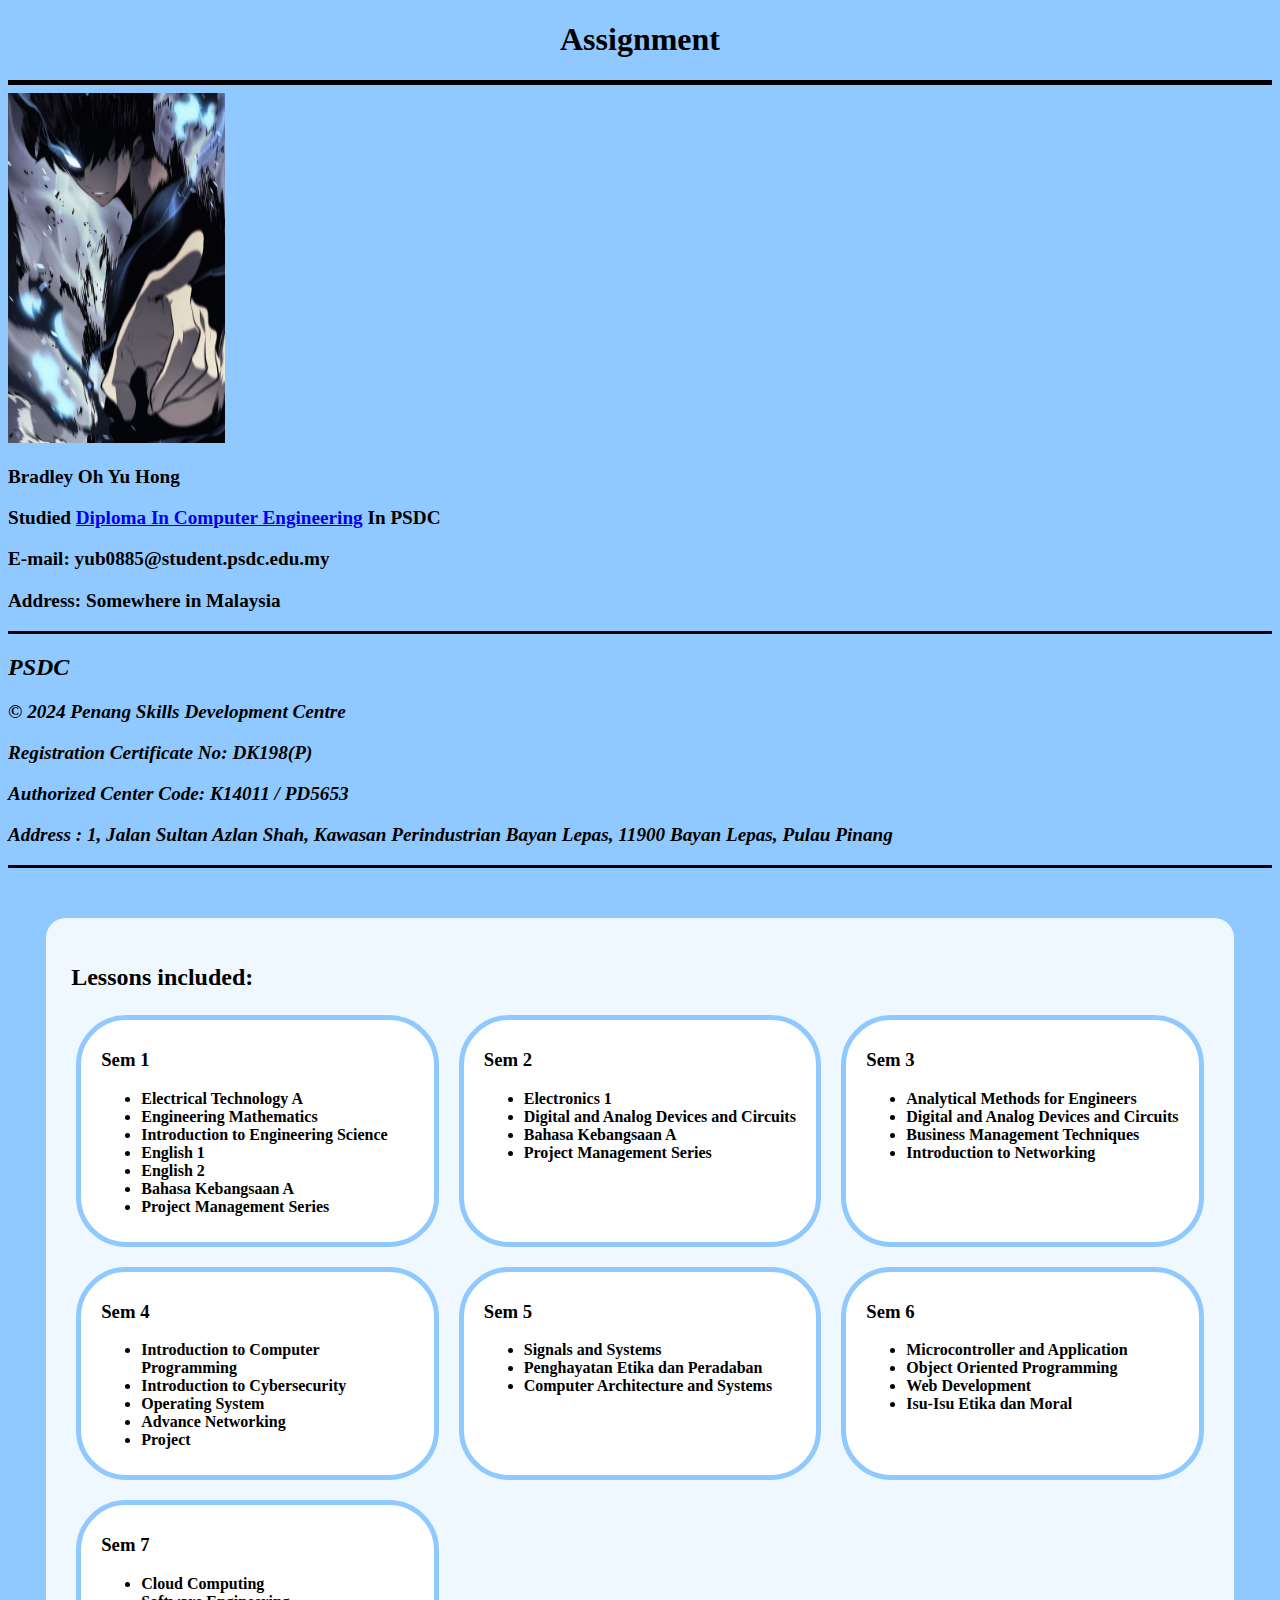
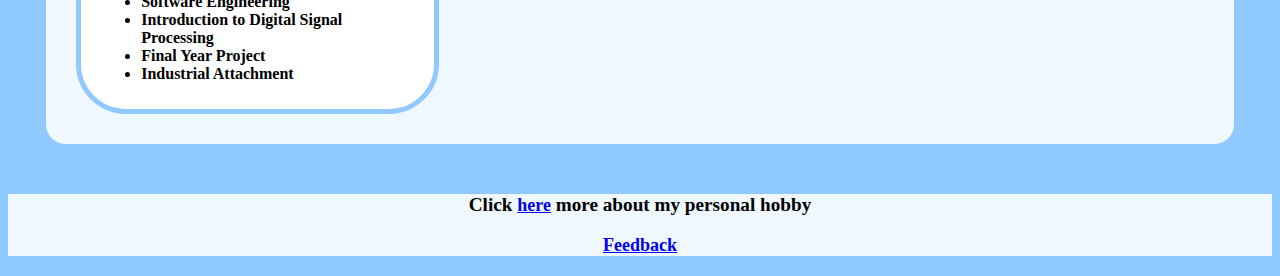
<file: index.html>
<!DOCTYPE html>
<html lang="en">
<head>
    <meta charset="UTF-8">
    <meta name="viewport" content="width=device-width, initial-scale=1.0">
    <title>B32 CE Assignment</title>
    <link rel="stylesheet" href="style.css">
    <style>
        h1{
            text-align: center;
        }
        p{
            font-size: larger;   
        }
        #loc{
            font-style: italic;
        }
    </style>
</head>
<body bgcolor="90c9ff">
    <h1>Assignment</h1>
    <hr size="5" color="black">

    <div>
        <img src="img\pfp.png" alt="" height="350">
        <p><b>Bradley Oh Yu Hong</p>
        <p><b>Studied <a href="https://www.psdc.org.my/academy/school-of-engineering/diploma-in-computer-engineering" id="button1" >Diploma In Computer Engineering</a> In PSDC</b></p>
        <p><b>E-mail: yub0885@student.psdc.edu.my</b></p>
        <p><b>Address: Somewhere in Malaysia</b></p>
    </div>
    <hr size="3" color="black">

    <div>
        <h2><i>PSDC</i></h2>
        <p id="loc">© 2024 Penang Skills Development Centre</p>
        <p id="loc">Registration Certificate No: DK198(P)</p>
        <p id="loc">Authorized Center Code: K14011 / PD5653</p>
        <p id="loc">Address : 1, Jalan Sultan Azlan Shah, Kawasan Perindustrian Bayan Lepas, 11900 Bayan Lepas, Pulau Pinang</p>
    </div>
    <hr size="3" color="black">

    <div id="lesson">
        <h2>Lessons included:</h2>
        <div id="lessongrid">
            <div id="lessonrow">
                <h3>Sem 1</h3>
                <ul>
                    <li>Electrical Technology A</li>
                    <li>Engineering Mathematics</li>
                    <li>Introduction to Engineering Science</li>
                    <li>English 1</li>
                    <li>English 2</li>
                    <li>Bahasa Kebangsaan A</li>
                    <li>Project Management Series </li>
                </ul>
            </div>
            <div id="lessonrow">
                <h3>Sem 2</h3>
                <ul>
                    <li>Electronics 1</li>
                    <li>Digital and Analog Devices and Circuits</li>
                    <li>Bahasa Kebangsaan A</li>
                    <li>Project Management Series </li>
                </ul>
            </div>
            <div id="lessonrow">
                <h3>Sem 3</h3>
                <ul>
                    <li>Analytical Methods for Engineers</li>
                    <li>Digital and Analog Devices and Circuits</li>
                    <li>Business Management Techniques</li>
                    <li>Introduction to Networking</li>
                </ul>
            </div>
            <div id="lessonrow">
                <h3>Sem 4</h3>
                <ul>
                    <li>Introduction to Computer Programming</li>
                    <li>Introduction to Cybersecurity</li>
                    <li>Operating System</li>
                    <li>Advance Networking</li>
                    <li>Project</li>
                </ul>
            </div>
            <div id="lessonrow">
                <h3>Sem 5</h3>
                <ul>
                    <li>Signals and Systems</li>
                    <li>Penghayatan Etika dan Peradaban</li>
                    <li>Computer Architecture and Systems</li>
                </ul>
            </div>
            <div id="lessonrow">
                <h3>Sem 6</h3>
                <ul>
                    <li>Microcontroller and Application</li>
                    <li>Object Oriented Programming </li>
                    <li>Web Development</li>
                    <li>Isu-Isu Etika dan Moral</li>
                </ul>
            </div>
            <div id="lessonrow">
                <h3>Sem 7</h3>
                <ul>
                    <li>Cloud Computing</li>
                    <li>Software Engineering</li>
                    <li>Introduction to Digital Signal Processing</li>
                    <li>Final Year Project</li>
                    <li>Industrial Attachment</li>
                </ul>
            </div>
        </div>
    </div>
<!-- Footer Section -->
    <div class="footersec">
        <div style="text-align: center;">
            <p>Click <a href="hobby.html" id="button">here</a> more about my personal hobby</p>
            <a href="form.html" id="button">Feedback</a>
        </div>
    </div>
</body>
</html>
</file>
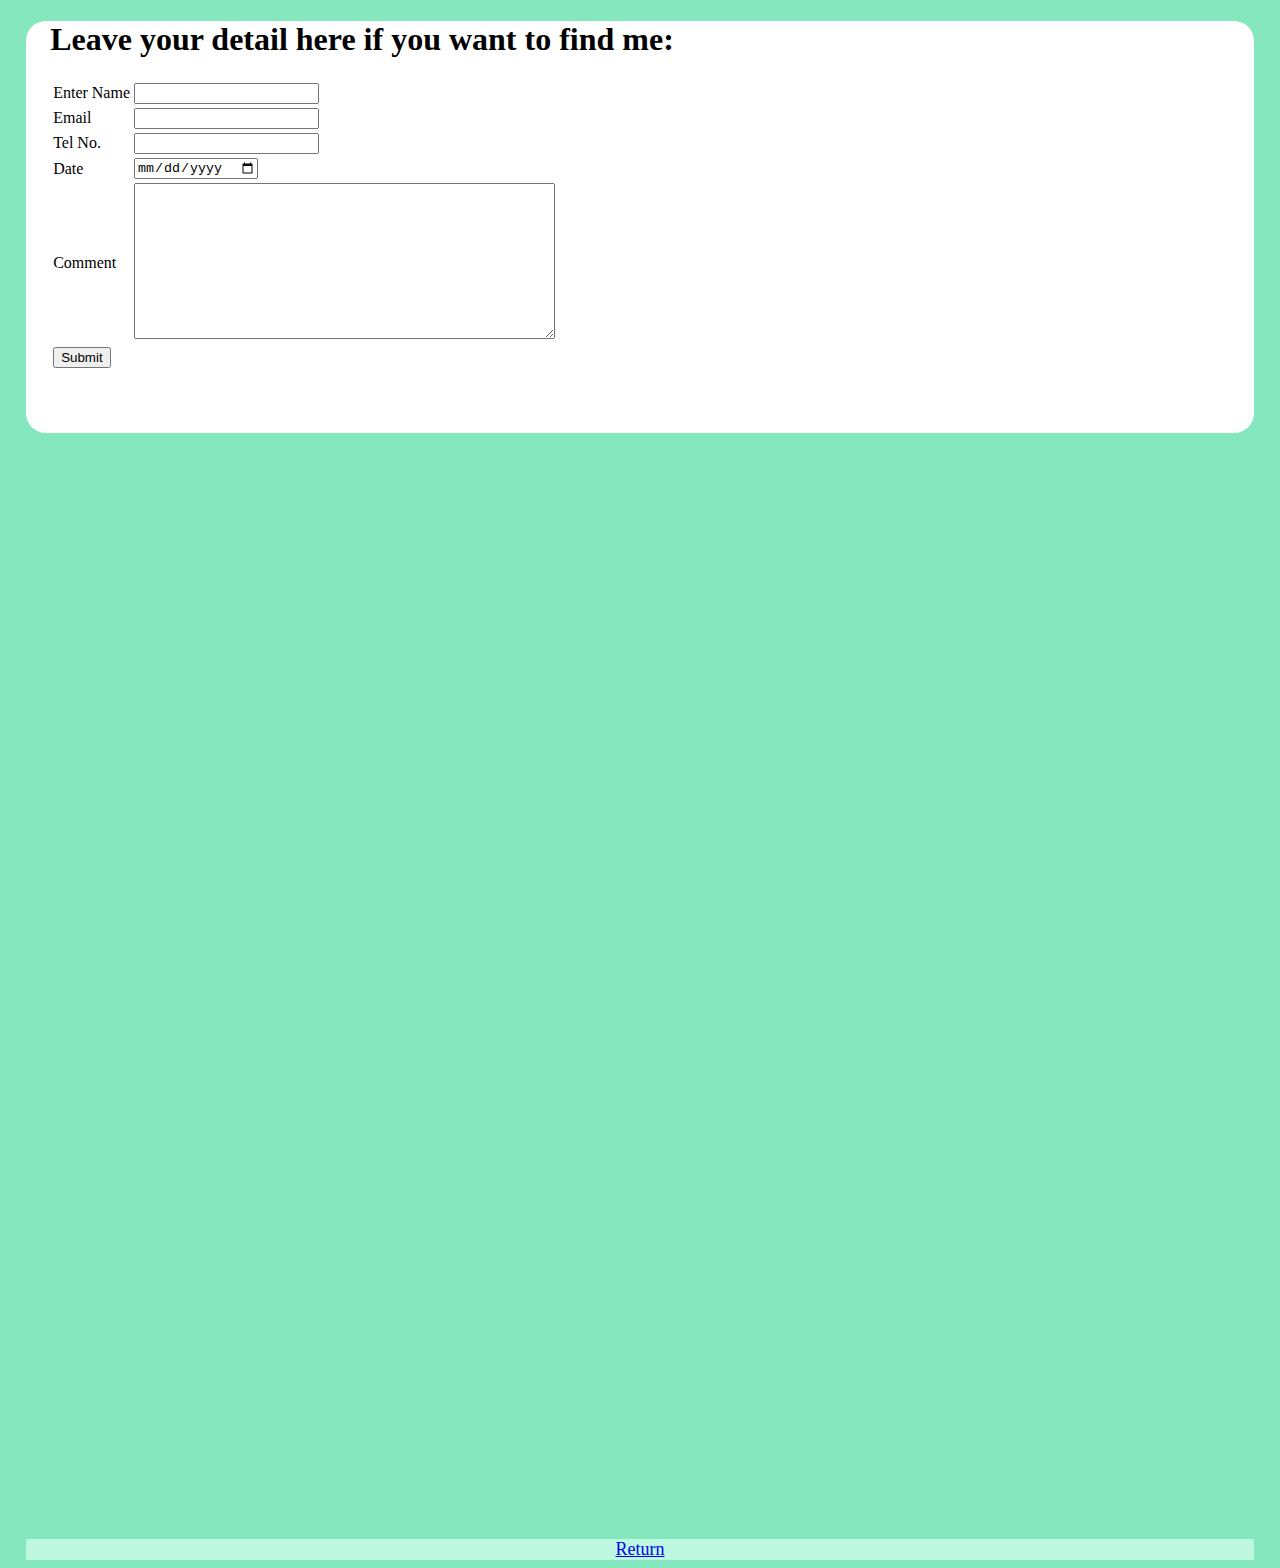
<file: form.html>
<!DOCTYPE html>
<html lang="en">
<head>
    <meta charset="UTF-8">
    <meta name="viewport" content="width=device-width, initial-scale=1.0">
    <title>Hiring Section</title>
    <link rel="stylesheet" href="style.css">
</head>
<body class="feedbackformbg">
    <div class="feedbackform">
        <h1>Leave your detail here if you want to find me:</h1>
        <form action="index.html" method="post">
            <table>
                <tr>
                    <td><label>Enter Name</label></td>
                    <td><input type="text"></td>
                </tr>
                <tr>
                    <td><label for="">Email</label></td>
                    <td><input type="email"></td>
                </tr>
                <tr>
                    <td><label for="">Tel No.</label></td>
                    <td><input type="tel" name="" id=""></td>
                </tr>
                <tr>
                    <td><label for="">Date</label></td>
                    <td><input type="date"></td>
                </tr>
                <tr>
                    <td><label for="">Comment</label></td>
                    <td><textarea name="" id="" rows="10" cols="50"></textarea></td>
                </tr>
                <tr>
                    <td><input type="submit"></td>
                </tr>
            </table>
        </form>
    </div>
    <!-- Footer Section -->
    <div class="footersecfeed">
        <div style="text-align: center;">
            <a href="index.html" id="buttonhob">Return</a>
        </div>
    </div>
</body>
</body>
</html>
</file>
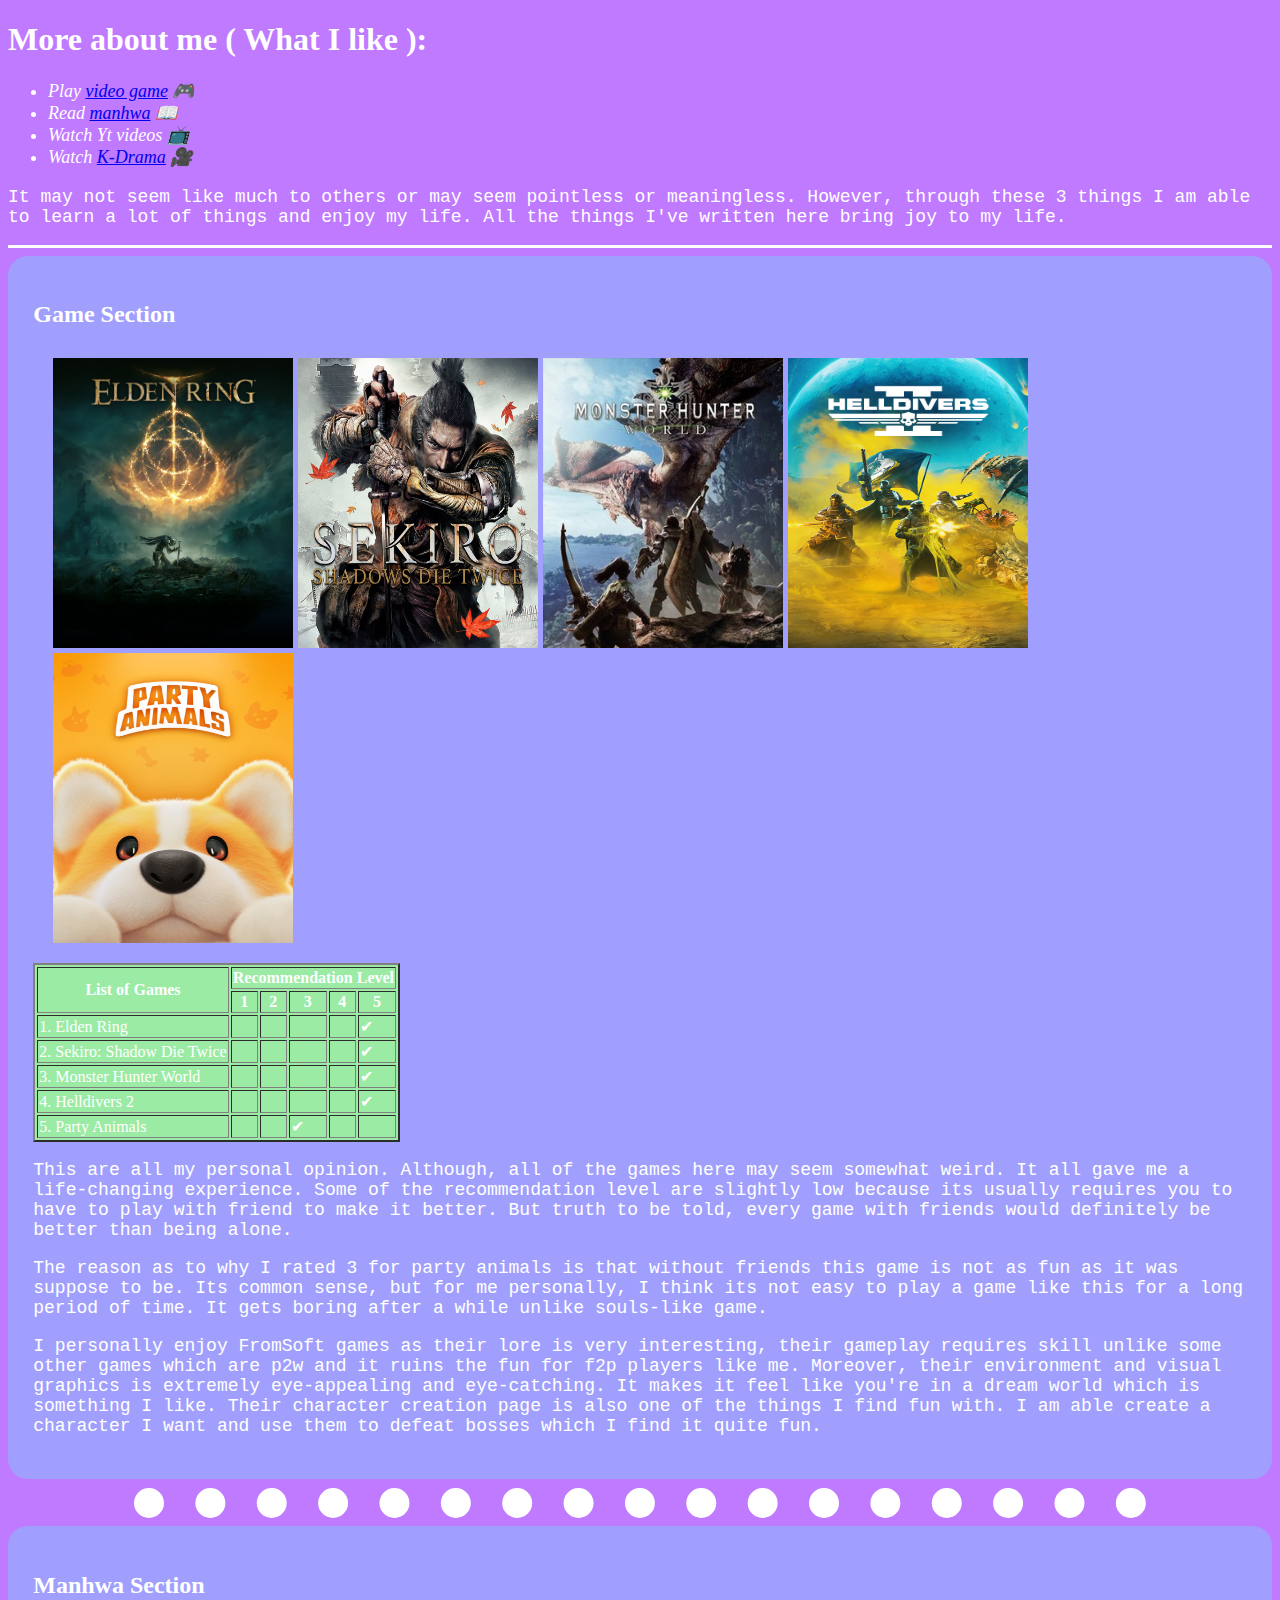
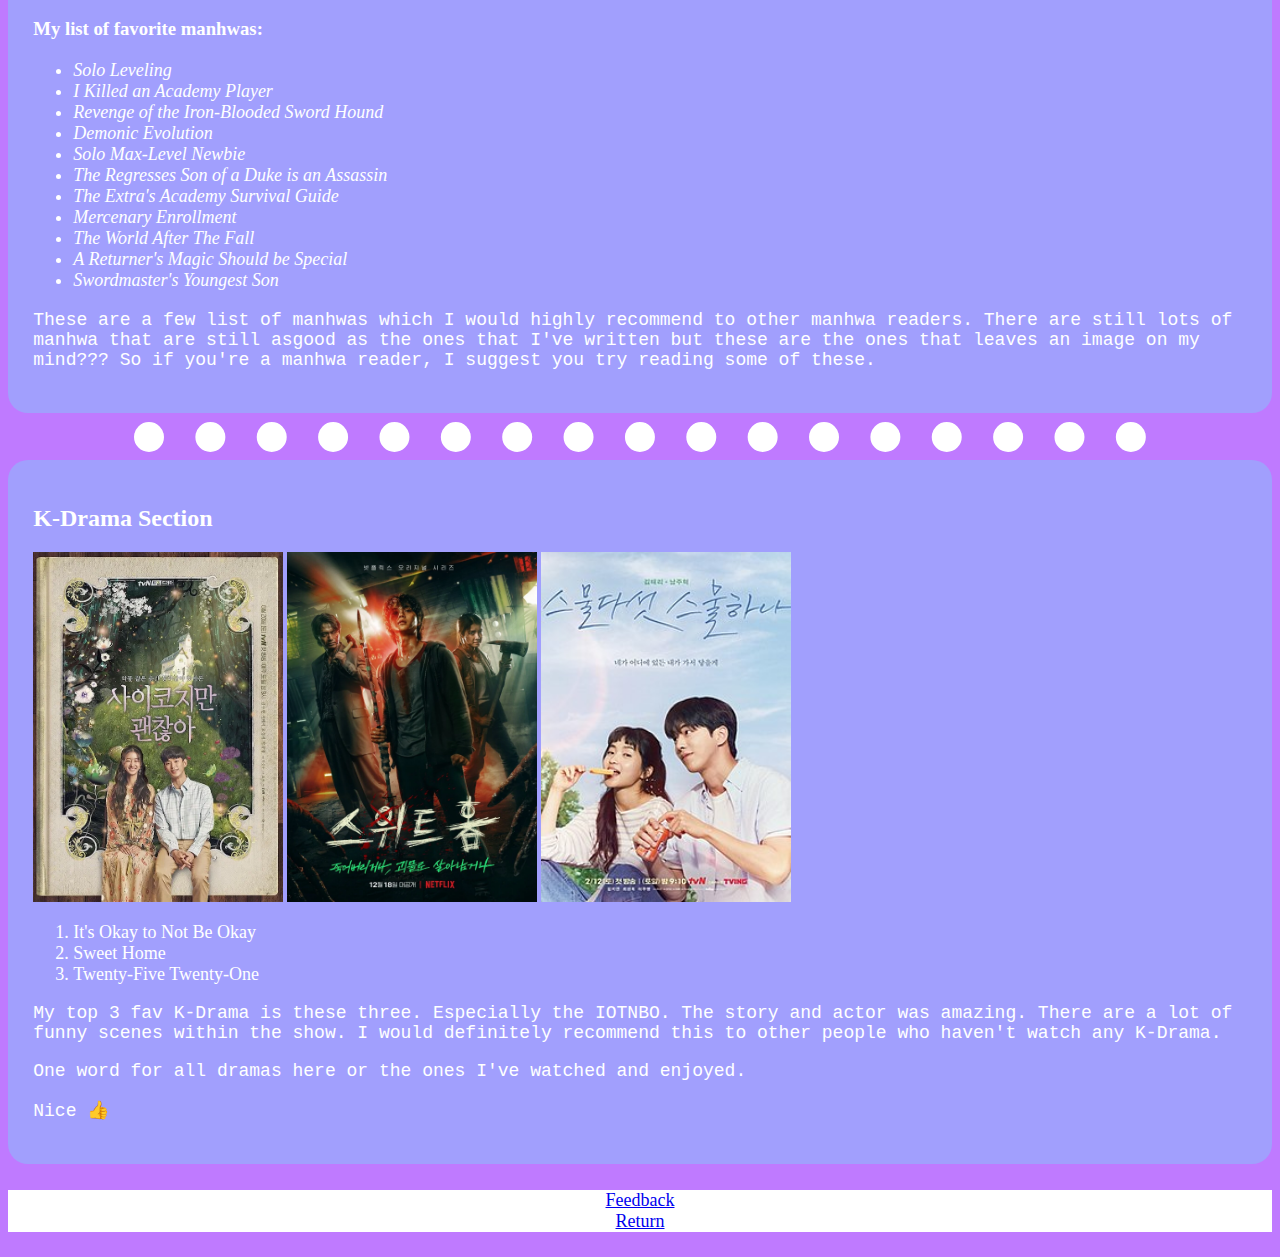
<file: hobby.html>
<!DOCTYPE html>
<html lang="en">
<head>
    <meta charset="UTF-8">
    <meta name="viewport" content="width=device-width, initial-scale=1.0">
    <title>More about me</title>
    <link rel="stylesheet" href="style.css">
    <style>
        h1, table, h2, h3{
            color: white;
        }
        li{
            color: white;
            font-size: large;
        }
        ul{
            font-size: larger;
            color: white;
            font-style: italic;
        }
    </style>
    <link rel="preconnect" href="https://fonts.googleapis.com">
    <link rel="preconnect" href="https://fonts.gstatic.com" crossorigin>
    <link href="https://fonts.googleapis.com/css2?family=Badeen+Display&family=Bebas+Neue&display=swap" rel="stylesheet">
</head>
<body class="hobbymain">
    <div>
        <h1>More about me ( What I like ):</h1>
            <ul>
                <li>Play <a href="#game" id="buttonhob">video game</a> 🎮</li>
                <li>Read <a href="#manhwa" id="buttonhob">manhwa</a> 📖</li>
                <li>Watch Yt videos 📺</li>
                <li>Watch <a href="#kdrama" id="buttonhob">K-Drama</a> 🎥</li>
            </ul>
            <p class="hobtext">It may not seem like much to others or may seem pointless or meaningless. However, through these 3 things I am able to learn a lot of things and enjoy my life. All the things I've written here bring joy to my life.</p>
            <hr size="3" color="white">
        <div class="hobsec">
            <h2 id="game">Game Section</h2>
            <div class="gamedisplay">
                <img src="img\eldenring.png" alt="Elden Ring" id="gamesec">
                <img src="img\sekiro.png" alt="Sekiro" id="gamesec">
                <img src="img\mhw.png" alt="Monster Hunter World" id="gamesec">
                <img src="img\helldivers2.png" alt="Helldivers 2" id="gamesec">
                <img src="img\partyanimals.png" alt="Party Animals" id="gamesec">
            </div>
            <table id="tabledes" border="2">
                <thead>
                    <th rowspan="2">List of Games</th>
                    <th colspan="5">Recommendation Level</th>        
                <tr>
                    <th> 1 </th>
                    <th> 2 </th>
                    <th> 3 </th>
                    <th> 4 </th>
                    <th> 5 </th>
                </tr>
                <tr>
                    <td>1. Elden Ring</td>
                    <td></td>
                    <td></td>
                    <td></td>
                    <td></td>
                    <td>✔</td>
                </tr>
                <tr>
                    <td>2. Sekiro: Shadow Die Twice</td>
                    <td></td>
                    <td></td>
                    <td></td>
                    <td></td>
                    <td>✔</td>
                </tr>
                <tr>
                    <td>3. Monster Hunter World</td>
                    <td></td>
                    <td></td>
                    <td></td>
                    <td></td>
                    <td>✔</td>
                </tr>
                <tr>
                    <td>4. Helldivers 2</td>
                    <td></td>
                    <td></td>
                    <td></td>
                    <td></td>
                    <td>✔</td>
                </tr>
                <tr>
                    <td>5. Party Animals</td>
                    <td></td>
                    <td></td>
                    <td>✔</td>
                    <td></td>
                    <td></td>
                </tr>
                </thead>
            </table>
            <p class="hobtext">This are all my personal opinion. Although, all of the games here may seem somewhat weird. It all gave me a life-changing experience. Some of the recommendation level are slightly low because its usually requires you to have to play with friend to make it better. But truth to be told, every game with friends would definitely be better than being alone.</p>
            <p class="hobtext">The reason as to why I rated 3 for party animals is that without friends this game is not as fun as it was suppose to be. Its common sense, but for me personally, I think its not easy to play a game like this for a long period of time. It gets boring after a while unlike souls-like game.</p>
            <p class="hobtext">I personally enjoy FromSoft games as their lore is very interesting, their gameplay requires skill unlike some other games which are p2w and it ruins the fun for f2p players like me. Moreover, their environment and visual graphics is extremely eye-appealing and eye-catching. It makes it feel like you're in a dream world which is something I like. Their character creation page is also one of the things I find fun with. I am able create a character I want and use them to defeat bosses which I find it quite fun.</p>
        </div>
        <hr size="3" color="white" class="hrline">
        <div class="hobsec">
            <h2 id="manhwa">Manhwa Section</h2>
            <h3>My list of favorite manhwas:</h3>
            <ul>
                <li>Solo Leveling</li>
                <li>I Killed an Academy Player</li>
                <li>Revenge of the Iron-Blooded Sword Hound</li>
                <li>Demonic Evolution</li>
                <li>Solo Max-Level Newbie</li>
                <li>The Regresses Son of a Duke is an Assassin</li>
                <li>The Extra's Academy Survival Guide</li>
                <li>Mercenary Enrollment</li>
                <li>The World After The Fall</li>
                <li>A Returner's Magic Should be Special</li>
                <li>Swordmaster's Youngest Son</li>
            </ul>
            <p class="hobtext">These are a few list of manhwas which I would highly recommend to other manhwa readers. There are still lots of manhwa that are still asgood as the ones that I've written but these are the ones that leaves an image on my mind??? So if you're a manhwa reader, I suggest you try reading some of these. </p>
        </div>
        <hr size="3" color="white" class="hrline">
        <div class="hobsec">
            <h2 id="kdrama">K-Drama Section</h2>
            <div>
                <img src="img\iotnbo.png" alt="IOTNBO" class="kdramasec">
                <img src="img\sweethome.png" alt="SweetHome" class="kdramasec">
                <img src="img\2521.png" alt="2521" class="kdramasec">
            </div>
            <ol>
                <li>It's Okay to Not Be Okay</li>
                <li>Sweet Home</li>
                <li>Twenty-Five Twenty-One</li>
            </ol>
            <p class="hobtext">My top 3 fav K-Drama is these three. Especially the IOTNBO. The story and actor was amazing. There are a lot of funny scenes within the show. I would definitely recommend this to other people who haven't watch any K-Drama.</p>
            <p class="hobtext">One word for all dramas here or the ones I've watched and enjoyed.</p>
            <p class="hobtext">Nice 👍</p>
        </div>
        
    <!-- Footer Section -->
    <div class="footersechob">
        <div style="text-align: center;">
            <a href="form.html" id="buttonhob">Feedback</a>
        </div>
        <div style="text-align: center;">
            <a href="index.html" id="buttonhob">Return</a>
        </div>
    </div>
</body>
</html>
</file>
<file: style.css>
/* Index Section */
#button1:hover{
    background-color: rgb(187, 253, 231);
}

#lesson{
    background-color: aliceblue;
    padding: 2%;
    border-radius: 20px;
    width: 90%;
    margin: 50px auto;
}

#lessonrow{
    border: 5px solid rgb(144,201,255);
    border-radius: 50px;
    padding: 10px 20px;
    background-color: white;
}

#lessongrid{
    display: grid;
    grid-template-columns: repeat(auto-fit, minmax(300px, 1fr));
    gap: 20px;
    padding: 5px;
    font-size: 16px;

}

/* Footer Section */
#button{
    border-radius: 5px;
    font-size: large;
}

.footersec{
    background-color: aliceblue;
    width: 100%;
    margin-top: 20px;
    margin-bottom: 20px;
}

#button:hover{
    background-color: rgb(187, 253, 231);
}
/* Hobby Section */
.hobbymain{
    background-color: rgb(191,122,255);
}
.hobsec{
    background-color: rgb(161, 159, 253);
    padding: 2%;
    border-radius: 20px;
}

#tabledes{
    background-color: rgba(154, 255, 141, 0.788);
}

#buttonhob:hover{
    background-color: rgb(255, 189, 252);
    color: aliceblue;
}

.footersechob{
    background-color: white;
    font-size: large;
    margin-top: 2%;
    margin-bottom: 2%;
}

.hrline{
    border-left: none;
    border-right: none;
    border-top: none;
    border-bottom: dotted white;
    width: 80%;
    border-width: 30px;
    background-color: #BF7AFF;
}

.hobtext{
    color: white;
    font-size: large;
    font-family: 'Courier New', Courier, monospace;
}

/* Game Section */
#gamesec{
    height: 290px;
    width: 240px;
    position: relative;
}

.gamedisplay{
    display: flex;
    margin: 10px;
    padding: 10px;
    gap: 5px;
    flex-wrap: wrap; 
}

/* Kdrama Section */
.kdramasec{
    height: 350px;
    width: 250px;
    position: relative;
}

/* Feedback form */
.feedbackformbg{
    background-color: rgb(133, 231, 190);
    margin-left: auto;
    margin-right: auto;
    padding-left: 2%;
    padding-right: 2%;
}
.feedbackform{
    background-color: white;
    color: black;
    padding-left: 2%;
    padding-right: 2%;
    padding-bottom: 5%;
    border-radius: 20px;
}

.footersecfeed{
    background-color: rgb(189, 247, 223);
    margin-top: 90%;
    font-size: large;
}
</file>
